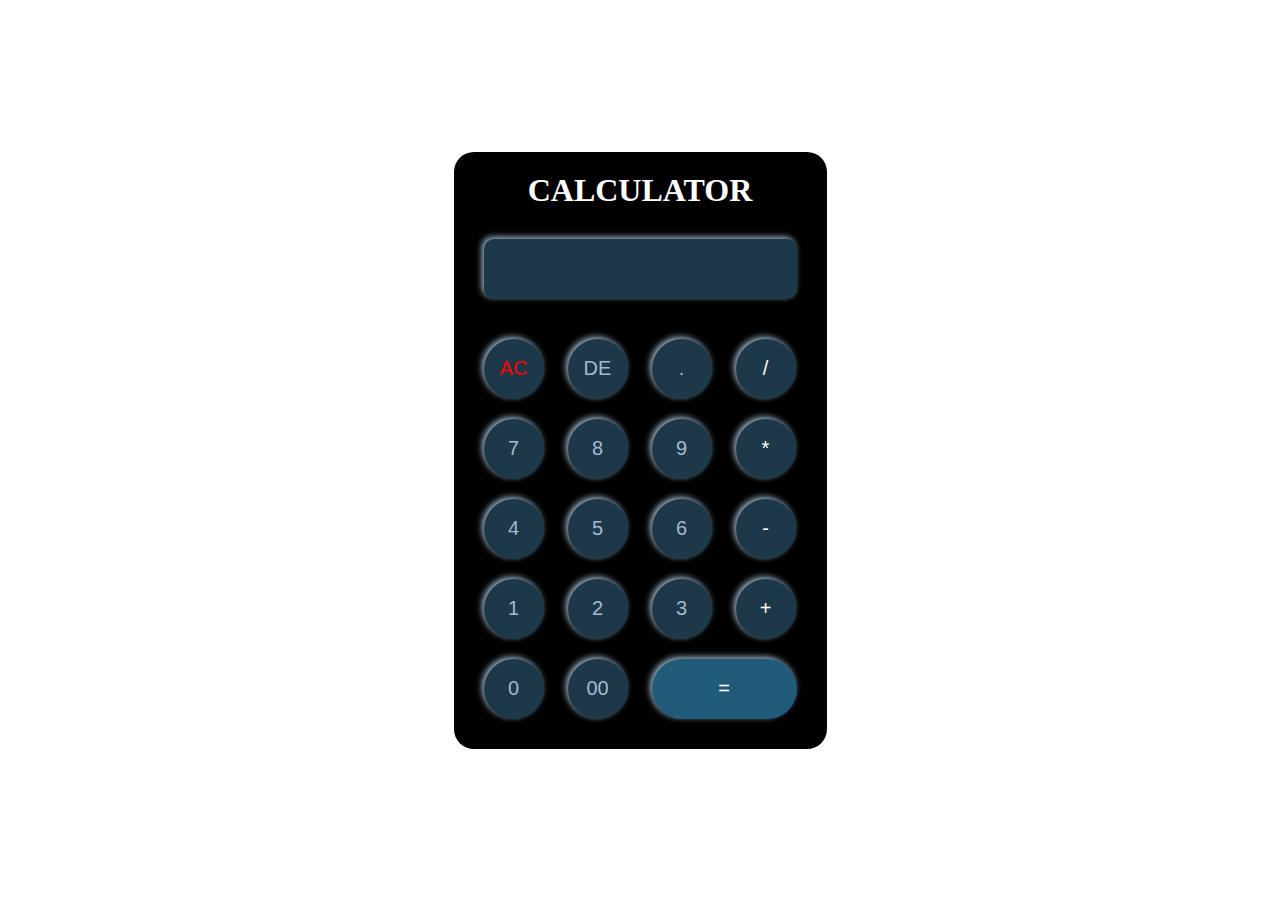
<file: Calculator/index.html>
<!DOCTYPE html>
<html lang="en">
<head>
    <meta charset="UTF-8">
    <meta name="viewport" content="width=device-width, initial-scale=1.0">
    <title>CALCULATOR</title>
    <link rel="stylesheet" href="style.css">
</head>
<body>
   <div class="BOX">
    <div class="calculator">
        <form class="form">
            <h1 class="name">CALCULATOR</h1>
            <div class="input">
                <input id="display-input" type="text" name="display">
            </div>
            <div>
                <input id="AC" type="button" value="AC" onclick="display.value = ''">
                <input type="button" value="DE" onclick="display.value = display.value.toString().slice(0,-1)">
                <input type="button" value="." onclick="display.value += '.'">
                <input id="operator" type="button" value="/" onclick="display.value += '/'">
            </div>
            <div>
                <input type="button" value="7" onclick="display.value += '7'">
                <input type="button" value="8" onclick="display.value += '8'">
                <input type="button" value="9" onclick="display.value += '9'">
                <input id="operator" type="button" value="*" onclick="display.value += '*'">
            </div> 
             <div>
                <input type="button" value="4" onclick="display.value += '4'">
                <input type="button" value="5" onclick="display.value += '5'">
                <input type="button" value="6" onclick="display.value += '6'">
                <input id="operator" type="button" value="-" onclick="display.value += '-'">
            </div>
            <div>
                <input type="button" value="1" onclick="display.value += '1'">
                <input type="button" value="2" onclick="display.value += '2'">
                <input type="button" value="3" onclick="display.value += '3'">
                <input id="operator" type="button" value="+" onclick="display.value += '+'">
            </div>
            <div>
                <input type="button" value="0" onclick="display.value += '0'">
                <input type="button" value="00" onclick="display.value += '00'">
                <input id="equal" type="button" value="=" onclick="display.value = eval(display.value)" >
            </div>
        </form>
    </div>
   </div>

 </body>
</html>
</file>
<file: Calculator/style.css>
*{
    margin: 0px;
    padding: 0px;
    box-sizing: border-box;
}
 .BOX{
  width: 100%;
  height: 100vh;
  display: flex;
  align-items: center;
  justify-content: center;
 }
.calculator{
    background: black;
    padding: 20px;
    border-radius: 20px;
}
.calculator form input{
    border: 0;
    outline: 0;
    width: 60px;
    height: 60px;
    border-radius: 50px;
    box-shadow: -2px -2px 6px  #a2bbcf ;
    background-color:#1d3849 ;
    font-size: 20px;
    cursor: pointer;
    margin:10px;
    color:#a2bbcf ;
}
#operator{
    color: 	white;

}
#AC{
    color: red;
}
#equal{
    width:145px;
    font-size: 20px;
background-color: #205b7a;
color: white;
}
.input{
    margin:20px 0;
    display: flex;
    justify-content: flex-end;
}
#display-input{
text-align: right;
flex:1;
font-size: 45px;
border-radius: 10px;
}
.name{
    color: white;
    display: flex;
  align-items: center;
  justify-content: center;
}
</file>
